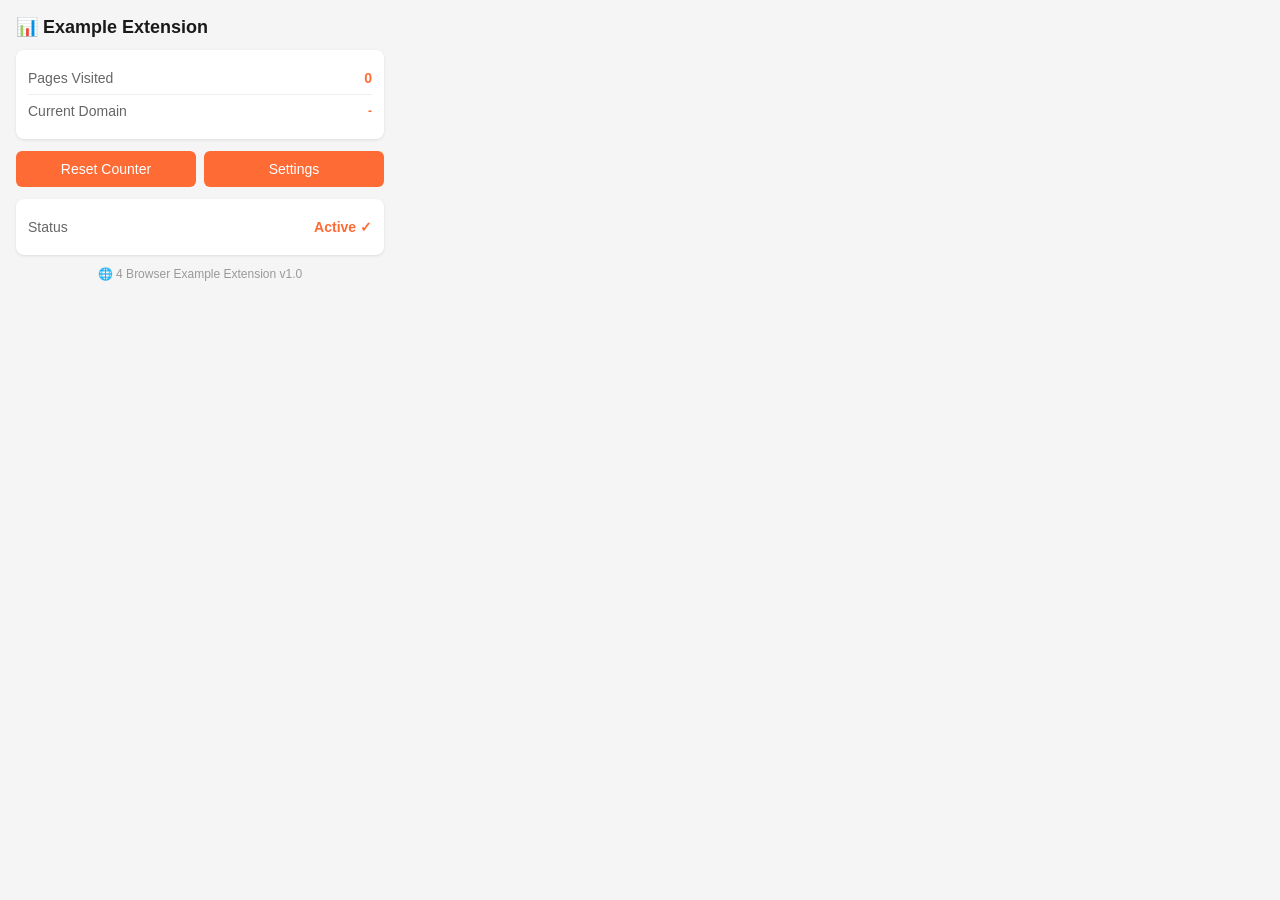
<file: examples/example-extension/popup/popup.html>
<!DOCTYPE html>
<html>
<head>
  <meta charset="UTF-8">
  <style>
    * {
      margin: 0;
      padding: 0;
      box-sizing: border-box;
    }
    
    body {
      width: 400px;
      font-family: -apple-system, BlinkMacSystemFont, "Segoe UI", Roboto, sans-serif;
      background: #f5f5f5;
    }
    
    .container {
      padding: 16px;
    }
    
    h1 {
      font-size: 18px;
      margin-bottom: 12px;
      color: #1a1a1a;
    }
    
    .card {
      background: white;
      border-radius: 8px;
      padding: 12px;
      margin-bottom: 12px;
      box-shadow: 0 1px 3px rgba(0, 0, 0, 0.1);
    }
    
    .stat {
      display: flex;
      justify-content: space-between;
      align-items: center;
      padding: 8px 0;
      border-bottom: 1px solid #eee;
    }
    
    .stat:last-child {
      border-bottom: none;
    }
    
    .stat-label {
      color: #666;
      font-size: 14px;
    }
    
    .stat-value {
      color: #FF6B35;
      font-weight: bold;
      font-size: 14px;
    }
    
    button {
      background: #FF6B35;
      color: white;
      border: none;
      padding: 10px 16px;
      border-radius: 6px;
      cursor: pointer;
      font-size: 14px;
      width: 100%;
      transition: background 0.2s;
    }
    
    button:hover {
      background: #e55a23;
    }
    
    .button-group {
      display: flex;
      gap: 8px;
      margin-bottom: 12px;
    }
    
    .button-group button {
      flex: 1;
    }
    
    .info {
      font-size: 12px;
      color: #999;
      text-align: center;
      margin-top: 12px;
    }
  </style>
</head>
<body>
  <div class="container">
    <h1>📊 Example Extension</h1>
    
    <div class="card">
      <div class="stat">
        <span class="stat-label">Pages Visited</span>
        <span class="stat-value" id="pageCount">0</span>
      </div>
      <div class="stat">
        <span class="stat-label">Current Domain</span>
        <span class="stat-value" id="currentDomain" style="font-size: 12px;">-</span>
      </div>
    </div>
    
    <div class="button-group">
      <button id="resetBtn">Reset Counter</button>
      <button id="settingsBtn">Settings</button>
    </div>
    
    <div class="card">
      <div class="stat">
        <span class="stat-label">Status</span>
        <span class="stat-value" id="status">Active ✓</span>
      </div>
    </div>
    
    <div class="info">
      🌐 4 Browser Example Extension v1.0
    </div>
  </div>
  
  <script src="popup.js"></script>
</body>
</html>
</file>
